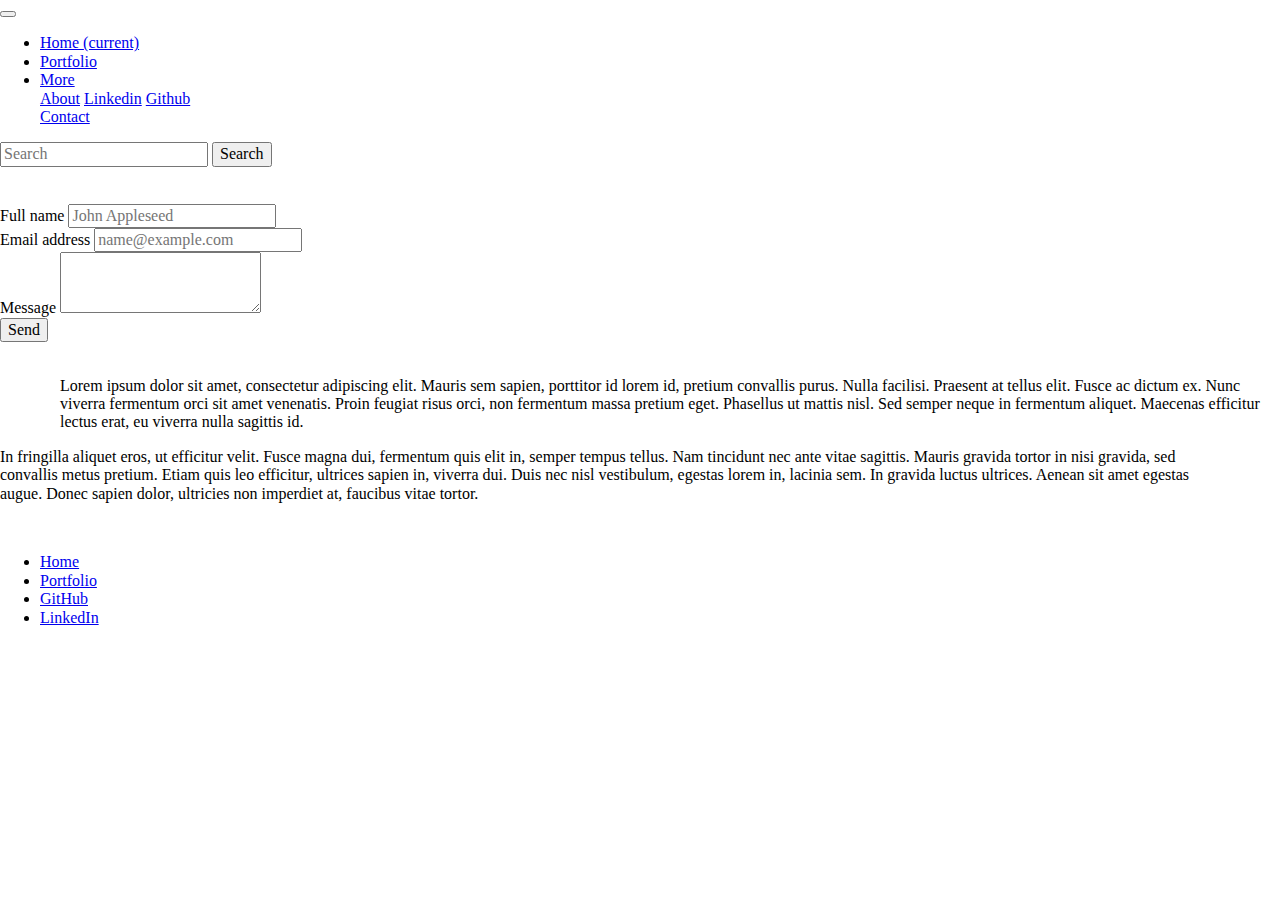
<file: contact.html>
<!doctype html>
<html lang="en">
  <head>
    <!-- Required meta tags -->
    <meta charset="utf-8">
    <meta name="viewport" content="width=device-width, initial-scale=1, shrink-to-fit=no">

    <!-- Bootstrap CSS -->
    <link rel="stylesheet" href="normalize.css">
    <link rel="stylesheet" href="fonts.css">
    <link rel="stylesheet" href="https://use.fontawesome.com/releases/v5.3.1/css/all.css" integrity="sha384-mzrmE5qonljUremFsqc01SB46JvROS7bZs3IO2EmfFsd15uHvIt+Y8vEf7N7fWAU" crossorigin="anonymous">
    <link rel="stylesheet" href="https://stackpath.bootstrapcdn.com/bootstrap/4.1.3/css/bootstrap.min.css" integrity="sha384-MCw98/SFnGE8fJT3GXwEOngsV7Zt27NXFoaoApmYm81iuXoPkFOJwJ8ERdknLPMO" crossorigin="anonymous">

    <title>Hello, world!</title>
  </head>
  <body>
        <nav class="navbar sticky-top navbar-expand-lg navbar-light bg-light">
                <a class="navbar-brand" style="" href="#">
                    <i class="fas fa-code fa-lg" style="width: 30px; height: 30px;"></i> 
                </a>
                <button class="navbar-toggler" type="button" data-toggle="collapse" data-target="#navbarSupportedContent" aria-controls="navbarSupportedContent" aria-expanded="false" aria-label="Toggle navigation">
                  <span class="navbar-toggler-icon"></span>
                </button>
              
                <div class="collapse navbar-collapse" id="navbarSupportedContent">
                  <ul class="navbar-nav mr-auto">
                    <li class="nav-item active">
                      <a class="nav-link" href="index.html">Home <span class="sr-only">(current)</span></a>
                    </li>
                    <li class="nav-item">
                      <a class="nav-link" href="portfolio.html">Portfolio</a>
                    </li>
                    <li class="nav-item dropdown">
                      <a class="nav-link dropdown-toggle" href="#" id="navbarDropdown" role="button" data-toggle="dropdown" aria-haspopup="true" aria-expanded="false">
                        More
                      </a>
                      <div class="dropdown-menu" aria-labelledby="navbarDropdown">
                        <a class="dropdown-item" href="about.html">About</a>
                        <a class="dropdown-item" href="https://www.linkedin.com/in/charles-duncan-7a1536166/" target="_blank">Linkedin</a>
                        <a class="dropdown-item" href="https://github.com/charlesthinks" target="_blank">Github</a>
                        <div class="dropdown-divider"></div>
                        <a class="dropdown-item" href="contact.html">Contact</a>
                      </div>
                    </li>
                  </ul>
                  <form class="form-inline my-2 my-lg-0">
                    <input class="form-control mr-sm-2" type="search" placeholder="Search" aria-label="Search">
                    <button class="btn btn-outline-dark" type="submit">Search</button>
                  </form>
                </div>
        </nav>
        <br><br>
    <div class="container-fluid">
        <div class="row">
            <div class="col-2">
            </div>
            <div class="col-8">
                <form>
                    <div class="form-group">
                      <label for="exampleFormControlInput1">Full name</label>
                      <input type="name" class="form-control" id="exampleFormControlInput1" placeholder="John Appleseed">
                    </div>
                    <div class="form-group">
                            <label for="exampleFormControlInput1">Email address</label>
                            <input type="email" class="form-control" id="exampleFormControlInput1" placeholder="name@example.com">
                          </div>
                    <div class="form-group">
                      <label for="exampleFormControlTextarea1">Message</label>
                      <textarea class="form-control" id="exampleFormControlTextarea1" rows="3"></textarea>
                    </div>
                </form>
            </div>
            <div class="col-2">
            </div>
        </div>
        <div class="row">
            <div class="col-2">
            </div>
            <div class="col-8">
                <button type="button" class="btn btn-outline-primary btn">Send</button>
            </div>
            <div class="col-2">
            </div>
        </div>
    </div>
    
    <br>

    <div class="container">
        <div class="row">
            <div class="col-6">
                <p style="padding-left: 60px;">Lorem ipsum dolor sit amet, consectetur adipiscing elit. Mauris sem sapien, porttitor id lorem id, pretium convallis purus. Nulla facilisi. Praesent at tellus elit. Fusce ac dictum ex. Nunc viverra fermentum orci sit amet venenatis. Proin feugiat risus orci, non fermentum massa pretium eget. Phasellus ut mattis nisl. Sed semper neque in fermentum aliquet. Maecenas efficitur lectus erat, eu viverra nulla sagittis id.</p>
            </div>
            <div class="col-6">
                <p style="padding-right: 60px;">In fringilla aliquet eros, ut efficitur velit. Fusce magna dui, fermentum quis elit in, semper tempus tellus. Nam tincidunt nec ante vitae sagittis. Mauris gravida tortor in nisi gravida, sed convallis metus pretium. Etiam quis leo efficitur, ultrices sapien in, viverra dui. Duis nec nisl vestibulum, egestas lorem in, lacinia sem. In gravida luctus ultrices. Aenean sit amet egestas augue. Donec sapien dolor, ultricies non imperdiet at, faucibus vitae tortor.</p>
            </div>
        </div>
    </div>

    <br>

    <ul class="nav justify-content-center">
            <li class="nav-item">
              <a class="nav-link active" href="index.html">Home</a>
            </li>
            <li class="nav-item">
              <a class="nav-link" href="portfolio.html">Portfolio</a>
            </li>
            <li class="nav-item">
              <a class="nav-link" href="https://github.com/charlesthinks/" target="_blank">GitHub</a>
            </li>
            <li class="nav-item">
              <a class="nav-link" href="https://www.linkedin.com/in/charles-duncan-7a1536166/" target="_blank">LinkedIn</a>
            </li>
    </ul>

    <!-- Optional JavaScript -->
    <!-- jQuery first, then Popper.js, then Bootstrap JS -->
    <script src="https://code.jquery.com/jquery-3.3.1.slim.min.js" integrity="sha384-q8i/X+965DzO0rT7abK41JStQIAqVgRVzpbzo5smXKp4YfRvH+8abtTE1Pi6jizo" crossorigin="anonymous"></script>
    <script src="https://cdnjs.cloudflare.com/ajax/libs/popper.js/1.14.3/umd/popper.min.js" integrity="sha384-ZMP7rVo3mIykV+2+9J3UJ46jBk0WLaUAdn689aCwoqbBJiSnjAK/l8WvCWPIPm49" crossorigin="anonymous"></script>
    <script src="https://stackpath.bootstrapcdn.com/bootstrap/4.1.3/js/bootstrap.min.js" integrity="sha384-ChfqqxuZUCnJSK3+MXmPNIyE6ZbWh2IMqE241rYiqJxyMiZ6OW/JmZQ5stwEULTy" crossorigin="anonymous"></script>
  </body>
</html>
</file>
<file: fonts.css>
@import url('https://fonts.googleapis.com/css?family=Open+Sans');

h5 {
    font-family: 'Open Sans', sans-serif;
    font-size: 40px;
}
</file>
